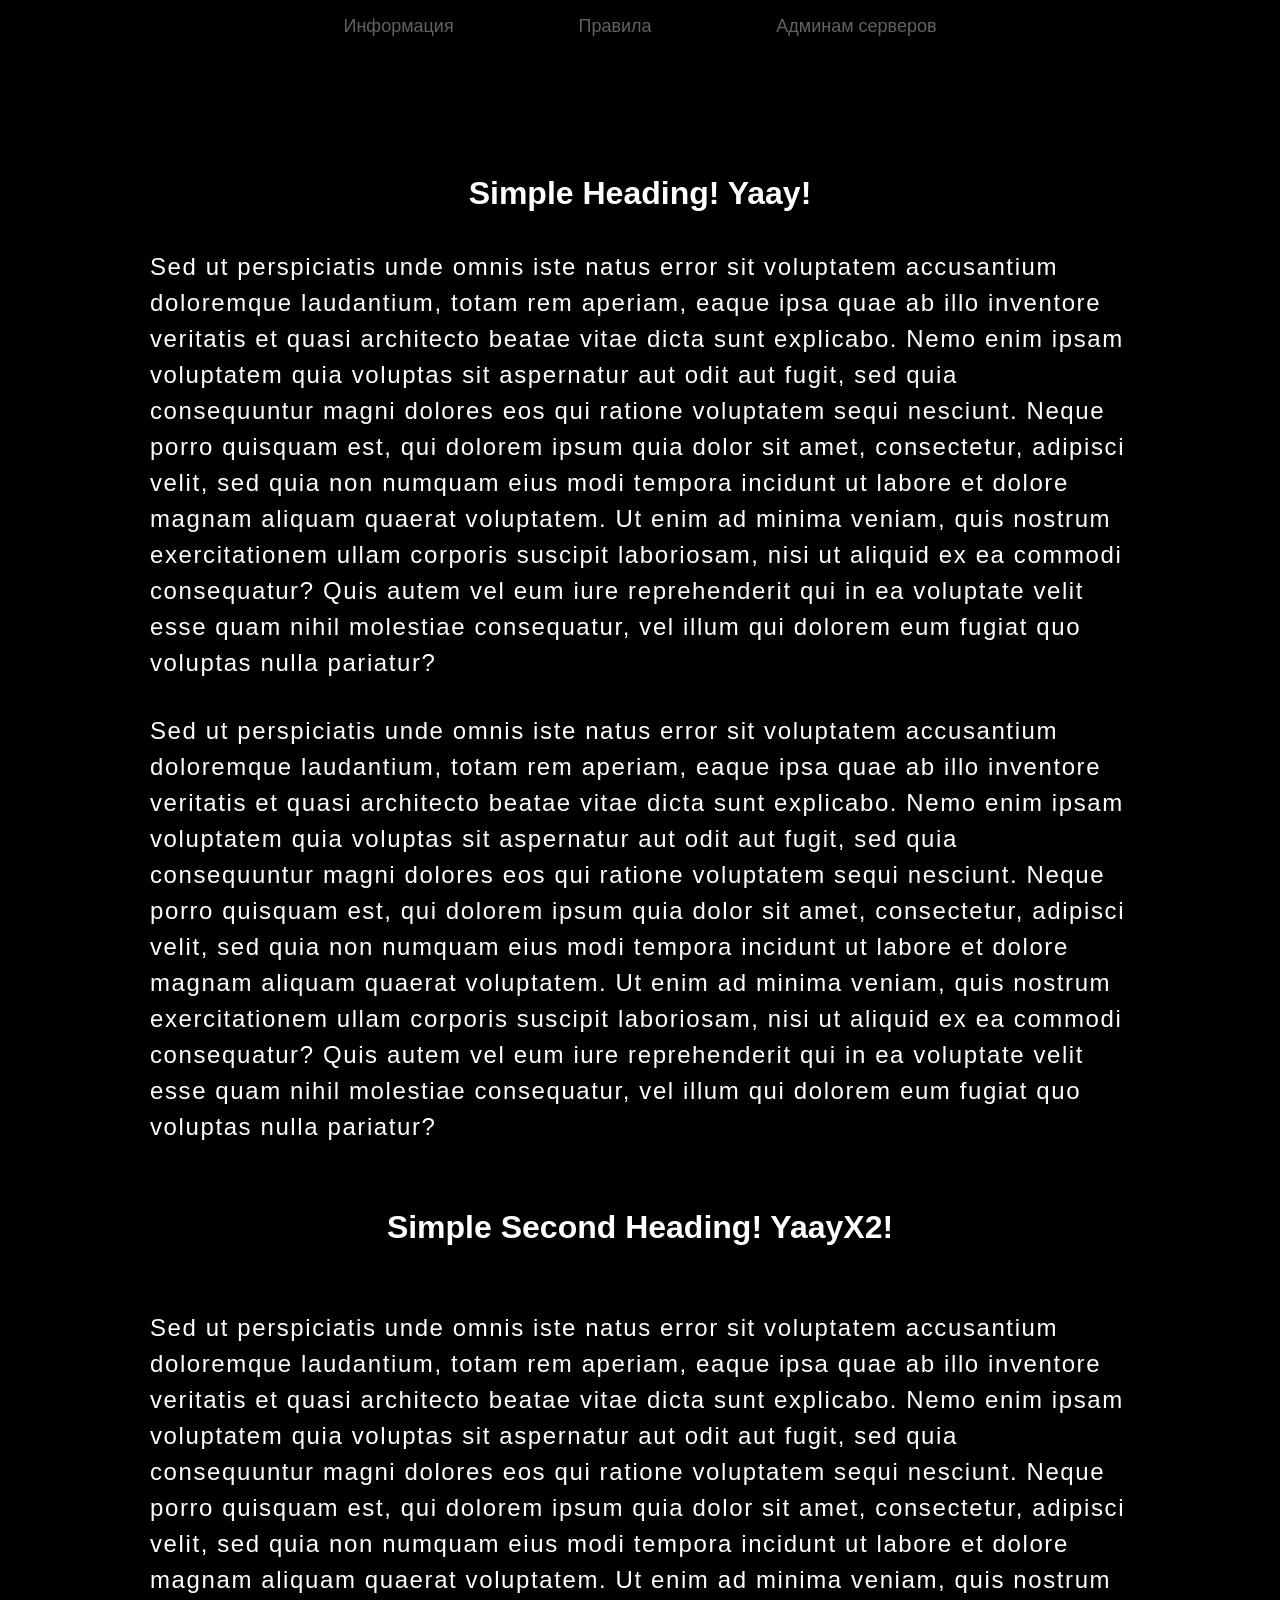
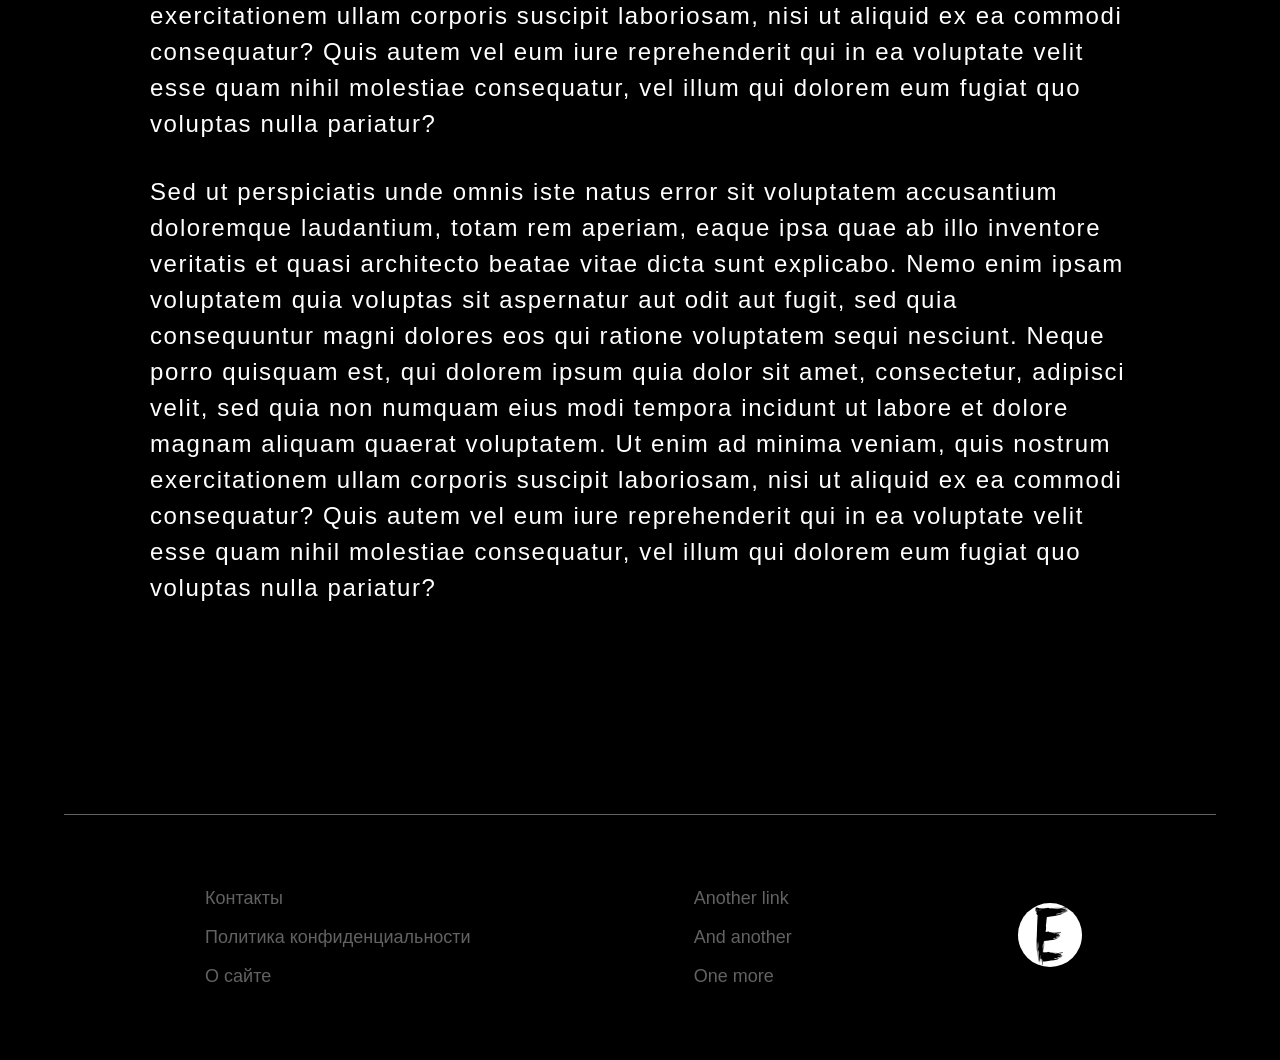
<file: Public/Views/privacy_policy/index.html>
<!doctype html>

<html lang="en">
<head>
  <meta charset="utf-8">
  <meta name="viewport" content="width=device-width, initial-scale=1">

  <title>Главная</title>
  <meta name="description" content="Main Page">
  <meta name="author" content="Rokoel">

  <meta property="og:title" content="Rokoel-WebSite">
  <meta property="og:type" content="website">
  <meta property="og:description" content="Main Page of Rokoel's Site">

  <link rel="icon" href="data:,">
  <link rel="shortcut icon" href="images/icon.ico" type="image/x-icon">

  <link rel="stylesheet" href="css/styles.css">

</head>

<body>
  <div id="header" class="text-align-center">
    <a href="#">Информация</a>
    <a href="#">Правила</a>
    <a href="#">Админам серверов</a>
  </div>
  
  <div class="margin-vertical-huge">
    <div class="section margin-vertical-section" id="first-section">
      <h1 class="text-align-center xx-large-font">Simple Heading! Yaay!</h1>
      <p class="margin-vertical">
        Sed ut perspiciatis unde omnis iste natus error sit voluptatem accusantium doloremque laudantium, 
        totam rem aperiam, eaque ipsa quae ab illo inventore veritatis et quasi architecto beatae vitae 
        dicta sunt explicabo. Nemo enim ipsam voluptatem quia voluptas sit aspernatur aut odit aut fugit, 
        sed quia consequuntur magni dolores eos qui ratione voluptatem sequi nesciunt. Neque porro 
        quisquam est, qui dolorem ipsum quia dolor sit amet, consectetur, adipisci velit, sed quia 
        non numquam eius modi tempora incidunt ut labore et dolore magnam aliquam quaerat voluptatem. 
        Ut enim ad minima veniam, quis nostrum exercitationem ullam corporis suscipit laboriosam, nisi 
        ut aliquid ex ea commodi consequatur? Quis autem vel eum iure reprehenderit qui in ea voluptate 
        velit esse quam nihil molestiae consequatur, vel illum qui dolorem eum fugiat quo voluptas nulla 
        pariatur?
      </p>
      <p class="margin-vertical">
        Sed ut perspiciatis unde omnis iste natus error sit voluptatem accusantium doloremque laudantium, 
        totam rem aperiam, eaque ipsa quae ab illo inventore veritatis et quasi architecto beatae vitae 
        dicta sunt explicabo. Nemo enim ipsam voluptatem quia voluptas sit aspernatur aut odit aut fugit, 
        sed quia consequuntur magni dolores eos qui ratione voluptatem sequi nesciunt. Neque porro 
        quisquam est, qui dolorem ipsum quia dolor sit amet, consectetur, adipisci velit, sed quia 
        non numquam eius modi tempora incidunt ut labore et dolore magnam aliquam quaerat voluptatem. 
        Ut enim ad minima veniam, quis nostrum exercitationem ullam corporis suscipit laboriosam, nisi 
        ut aliquid ex ea commodi consequatur? Quis autem vel eum iure reprehenderit qui in ea voluptate 
        velit esse quam nihil molestiae consequatur, vel illum qui dolorem eum fugiat quo voluptas nulla 
        pariatur?
      </p>
    </div>
    
    <h1 class="text-align-center xx-large-font">Simple Second Heading! YaayX2!</h1>
    <div class="section margin-vertical-section" id="second-section">
      <p class="margin-vertical">
        Sed ut perspiciatis unde omnis iste natus error sit voluptatem accusantium doloremque laudantium, 
        totam rem aperiam, eaque ipsa quae ab illo inventore veritatis et quasi architecto beatae vitae 
        dicta sunt explicabo. Nemo enim ipsam voluptatem quia voluptas sit aspernatur aut odit aut fugit, 
        sed quia consequuntur magni dolores eos qui ratione voluptatem sequi nesciunt. Neque porro 
        quisquam est, qui dolorem ipsum quia dolor sit amet, consectetur, adipisci velit, sed quia 
        non numquam eius modi tempora incidunt ut labore et dolore magnam aliquam quaerat voluptatem. 
        Ut enim ad minima veniam, quis nostrum exercitationem ullam corporis suscipit laboriosam, nisi 
        ut aliquid ex ea commodi consequatur? Quis autem vel eum iure reprehenderit qui in ea voluptate 
        velit esse quam nihil molestiae consequatur, vel illum qui dolorem eum fugiat quo voluptas nulla 
        pariatur?
      </p>
      <p class="margin-vertical">
        Sed ut perspiciatis unde omnis iste natus error sit voluptatem accusantium doloremque laudantium, 
        totam rem aperiam, eaque ipsa quae ab illo inventore veritatis et quasi architecto beatae vitae 
        dicta sunt explicabo. Nemo enim ipsam voluptatem quia voluptas sit aspernatur aut odit aut fugit, 
        sed quia consequuntur magni dolores eos qui ratione voluptatem sequi nesciunt. Neque porro 
        quisquam est, qui dolorem ipsum quia dolor sit amet, consectetur, adipisci velit, sed quia 
        non numquam eius modi tempora incidunt ut labore et dolore magnam aliquam quaerat voluptatem. 
        Ut enim ad minima veniam, quis nostrum exercitationem ullam corporis suscipit laboriosam, nisi 
        ut aliquid ex ea commodi consequatur? Quis autem vel eum iure reprehenderit qui in ea voluptate 
        velit esse quam nihil molestiae consequatur, vel illum qui dolorem eum fugiat quo voluptas nulla 
        pariatur?
      </p>
    </div>
  </div>
  
  <hr class="margin-vertical big">

  <div class="section margin-vertical-section" id="footer">
    <div class="footer-holder">
      <div class="links-holder">
        <a href="#" class="links-margin">Контакты</a>
        <a href="#" class="links-margin">Политика конфиденциальности</a>
        <a href="#" class="links-margin">О сайте</a>
      </div>
      <div class="links-holder">
        <a href="#" class="links-margin">Another link</a>
        <a href="#" class="links-margin">And another</a>
        <a href="#" class="links-margin">One more</a>
      </div>
      <div class="vertical-center">
        <a href="#"><img src="images/ava.png" alt="Avatar" class="x-small-image round-image margin-horizontal"></a>
      </div>
    </div>
  </div>

  <script src="js/scripts.js"></script>
</body>
</html>
</file>
<file: Public/Views/privacy_policy/css/styles.css>
/* -------- GLOBAL STYLING -------- */
html {
  /* no-scrollbar */
  scrollbar-width: none;
  -ms-overflow-style: none;
  overflow-y: auto;
  overflow-x: hidden;
  -webkit-tap-highlight-color: transparent;

  /* smooth scrolling */
  scroll-behavior: smooth;
}
body {
  /* fonts */
  font-family: ubuntu, sans-serif;
  
  /* for consistency */
  padding: 0;
  margin: 0;

  /* bg-color */
  background-color: black;

  /* no-scrollbar */
  overflow-y: auto;
  overflow-x: hidden;
}
body::-webkit-scrollbar {
  /* no-scrollbar */
  display: none;
}
.text-selection-none {
  -webkit-user-select: none; /* Safari */
  -moz-user-select: none; /* Firefox */
  -ms-user-select: none; /* IE10+/Edge */
  user-select: none; /* Standard */
}
h1, h2, h2 a, h2 a:hover, h3, h4, h5 {
  display: block;
  color: white;
  z-index: 1;
  padding-left: 5%;
  padding-right: 5%;
}

/* useful classes-properties */
.text-align-center {
  text-align: center;
}
.xx-large-font {
  font-size: xx-large;
}
.x-large-font {
  font-size: x-large;
}
.large-font {
  font-size: large;
}
/* -------------------------------- */

/* -------- HEADER STYLING -------- */
div#header {
  display: flex;
  position: fixed;
  top: 0em;
  flex-flow: row wrap;
  align-items: center;
  align-content: center;
  justify-content: center;
  padding: 1rem;
  left: 0;
  right: 0;
  z-index: 3;
  background-color: transparent;
}
div.text-holder-header {
  width: 100vw;
  height: 100vh;
  top: 0;
  position: absolute;
  display: flex;
  flex-direction: column;
  align-items: center;
  align-content: center;
  justify-content: center;
}
.be-pointed:hover {
  cursor: pointer;
}
@keyframes float {
	0% {
		transform: translatey(0px);
	}
	50% {
		transform: translatey(-20px);
	}
	100% {
		transform: translatey(0px);
	}
}
.floating {
  animation: float 2s ease-in-out infinite;
}
/* -------------------------------- */

/* -------- LINKS STYLING --------- */
a {
  font-size: large;
  display: inline;
  padding-left: 5%;
  padding-right: 5%;
  text-decoration: none;
  color: rgba(196, 196, 196, 0.5);
}
a:hover {
  color: rgba(250, 250, 255, 0.5);
}
a:focus, a:active {
  color: white;
}
.link-in-text {
  font-size: 100%;
  padding: 0;
}
/* -------------------------------- */

/* -------- VIDEO STYLING --------- */
.video-container {
  overflow: hidden;
  width: 100vw;
  height: 100vh;
  display: block;
  margin: 0 auto;
}
.video-bg::before {
  position: absolute;
  top: 0;
  right: 0;
  bottom: 0;
  left: 0;
  content: '';
  background-color: rgba(0,0,0,0.6);
  z-index: 1;
}
video {
  object-fit: cover;
  width: 100%;
  height: 100%;
  display: block;
  margin: 0 auto;
  position: absolute;
}
/* -------------------------------- */

/* --------- TEXT STYLING --------- */
div.section {
  width: 100%;
  display: flex;
  flex-direction: column;
}
.margin-vertical-section {
  margin-top: 3rem;
  margin-bottom: 3rem;
}
.margin-vertical {
  margin-top: 1rem;
  margin-bottom: 1rem;
}
.margin-vertical-huge {
  margin-top: max(12%, 5rem);
  margin-bottom: max(15%, 5rem);
}
p {
  font-size: x-large;
  color: white;
  display: inline-block;
  margin-left: min(20%, 150px);
  margin-right: min(20%, 150px);
  line-height: 150%;
  letter-spacing: 0.1rem;
}
/* -------------------------------- */

/* -------- FOOTER STYLING -------- */
hr.small {
  width: 80%;
  height: 1px;
  border: 0;
  background-color: rgba(250, 250, 255, 0.5);
  color: rgba(250, 250, 255, 0.5);
}
hr.big {
  width: 90%;
  height: 1px;
  border: 0;
  background-color: rgba(196, 196, 196, 0.5);
  color: rgba(196, 196, 196, 0.5);
}
.footer-holder {
  display: flex;
  flex-direction: row;
  flex-wrap: wrap;
  justify-content: space-evenly;
}
.links-holder {
  display: flex;
  flex-direction: column;
  justify-content: space-between;
  padding-top: 1em;
  padding-bottom: 1em;
}
.vertical-center {
  display: flex;
  flex-direction: column;
  justify-content: center;
}
.x-small-image {
  max-width: 64px;
  max-height: 64px;
}
.round-image {
  border-radius: 50%;
}
.links-margin {
  margin-top: 0.5em;
  margin-bottom: 0.5em;
  padding-left: 1em;
  padding-right: 1em;
}

.margin-horizontal {
  margin-left: 1rem;
  margin-right: 1rem;
}
/* -------------------------------- */
</file>
